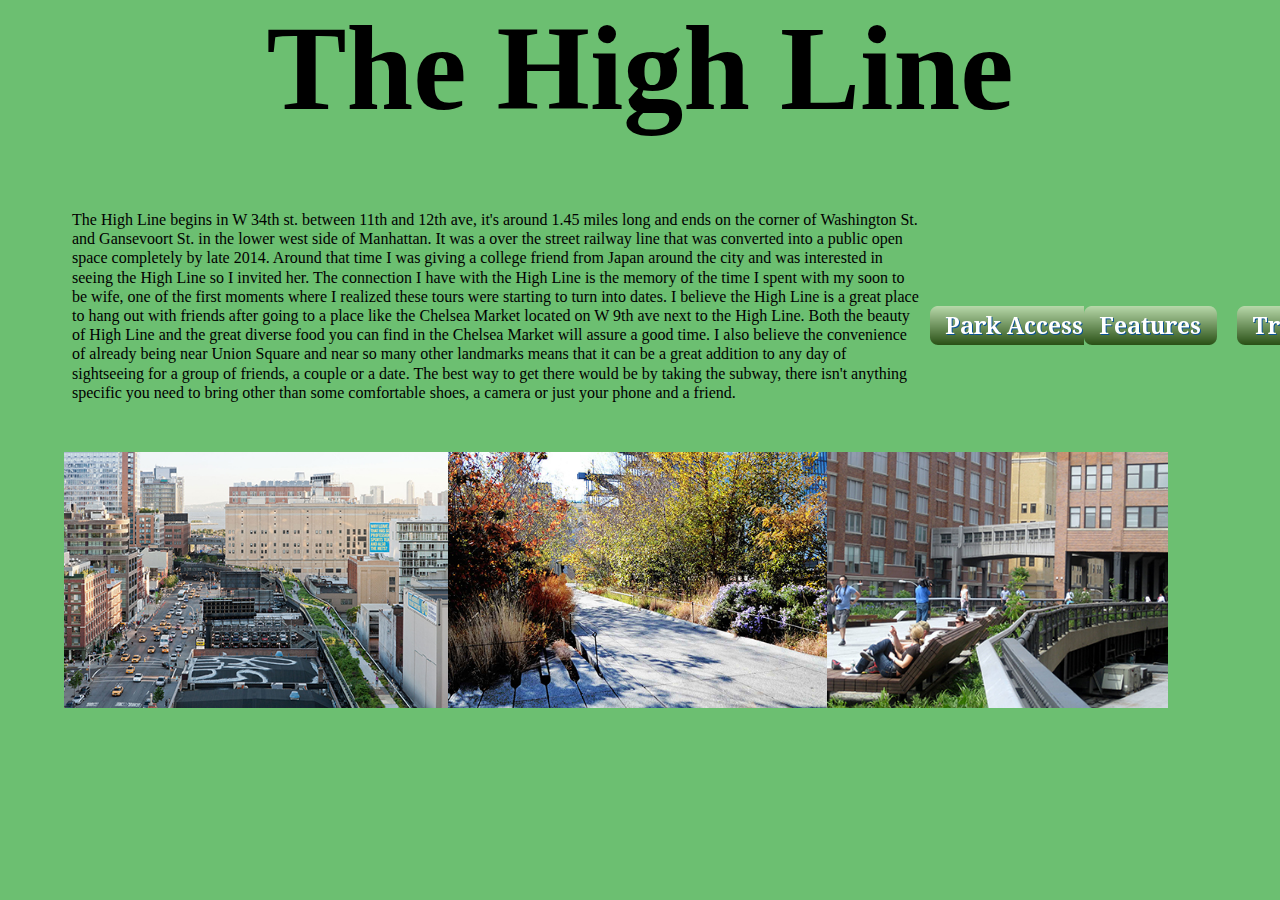
<file: Assignment 10 Typographic Hierarchy/index.html>
<!DOCTYPE html>
<html lang="en">

<head>
    <meta charset="UTF-8">
    <title>The High Line</title>
    <link rel="stylesheet" href="css/styles.css">
</head>

<body>
    <header class="header">
       <h2>The High Line</h2>
        <nav>
            
        </nav>
    </header>
    <article class="main">
        <div class="description">
            <p>The High Line begins in W 34th st. between 11th and 12th ave, it's around 1.45 miles long and ends on the corner of Washington St. and Gansevoort St. in the lower west side of Manhattan. It was a over the street railway line that was converted into a public open space completely by late 2014. Around that time I was giving a college friend from Japan around the city and was interested in seeing the High Line so I invited her. The connection I have with the High Line is the memory of the time I spent with my soon to be wife, one of the first moments where I realized these tours were starting to turn into dates. I believe the High Line is a great place to hang out with friends after going to a place like the Chelsea Market located on W 9th ave next to the High Line. Both the beauty of High Line and the great diverse food you can find in the Chelsea Market will assure a good time. I also believe the convenience of already being near Union Square and near so many other landmarks means that it can be a great addition to any day of sightseeing for a group of friends, a couple or a date. The best way to get there would be by taking the subway, there isn't anything specific you need to bring other than some comfortable shoes, a camera or just your phone and a friend.</p>
        </div>
        <div class="access">
            <a href="https://www.thehighline.org/visit/#/access">
                <img src="./images/buttons/button_park-access.png" alt="Park Access Button">
            </a>
        </div>
        <div class="features">
            <a href="https://www.thehighline.org/visit/#/features">
                <img src="./images/buttons/button_features.png" alt="Features Button"></a>
        </div>
        <div class="transit">
            <a href="https://www.thehighline.org/visit/#/tansportation">
                <img src="./images/buttons/button_transit.png" alt="Transit Button"></a>
        </div>
        <div class="gallery"><img src="./images/Highline%201.jpg" alt=""><img src="./images/Highline%202.jpg" alt=""><img src="./images/Highline%203.jpg" alt=""></div>
    </article>
    <footer>

    </footer>
</body>

</html>
</file>
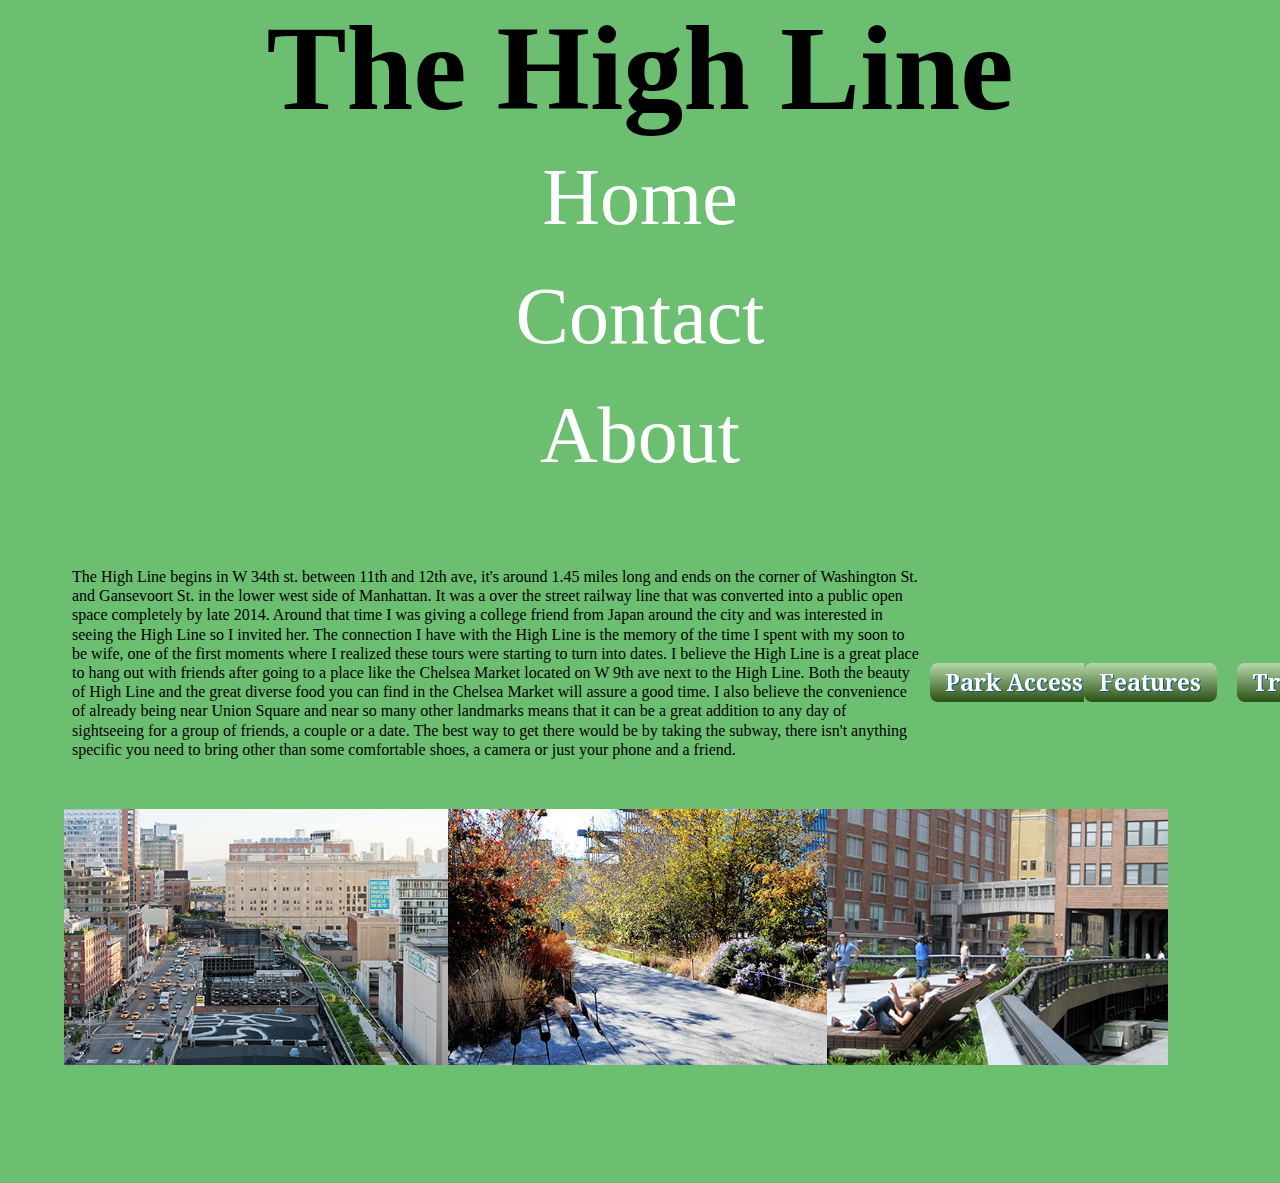
<file: Assignment 11 Project Page Draft/index.html>
<!DOCTYPE html>
<html lang="en">

<head>
    <meta charset="UTF-8">
    <title>The High Line</title>
    <link rel="stylesheet" href="css/styles.css">
</head>

<body>
    <header class="header">
       <h2>The High Line</h2>
        <nav>
            <ul>
  <li><a href="test.asp">Home</a></li>
  <li><a href="test.asp">Contact</a></li>
  <li><a href="test.asp">About</a></li>
</ul>
        </nav>
    </header>
    <article class="main">
        <div class="description">
            <p>The High Line begins in W 34th st. between 11th and 12th ave, it's around 1.45 miles long and ends on the corner of Washington St. and Gansevoort St. in the lower west side of Manhattan. It was a over the street railway line that was converted into a public open space completely by late 2014. Around that time I was giving a college friend from Japan around the city and was interested in seeing the High Line so I invited her. The connection I have with the High Line is the memory of the time I spent with my soon to be wife, one of the first moments where I realized these tours were starting to turn into dates. I believe the High Line is a great place to hang out with friends after going to a place like the Chelsea Market located on W 9th ave next to the High Line. Both the beauty of High Line and the great diverse food you can find in the Chelsea Market will assure a good time. I also believe the convenience of already being near Union Square and near so many other landmarks means that it can be a great addition to any day of sightseeing for a group of friends, a couple or a date. The best way to get there would be by taking the subway, there isn't anything specific you need to bring other than some comfortable shoes, a camera or just your phone and a friend.</p>
        </div>
        <div class="access">
            <a href="https://www.thehighline.org/visit/#/access">
                <img src="./images/buttons/button_park-access.png" alt="Park Access Button">
            </a>
        </div>
        <div class="features">
            <a href="https://www.thehighline.org/visit/#/features">
                <img src="./images/buttons/button_features.png" alt="Features Button"></a>
        </div>
        <div class="transit">
            <a href="https://www.thehighline.org/visit/#/tansportation">
                <img src="./images/buttons/button_transit.png" alt="Transit Button"></a>
        </div>
        <div class="gallery"><img src="./images/Highline%201.jpg" alt=""><img src="./images/Highline%202.jpg" alt=""><img src="./images/Highline%203.jpg" alt=""></div>
    </article>
    <footer>

    </footer>
</body>

</html>
</file>
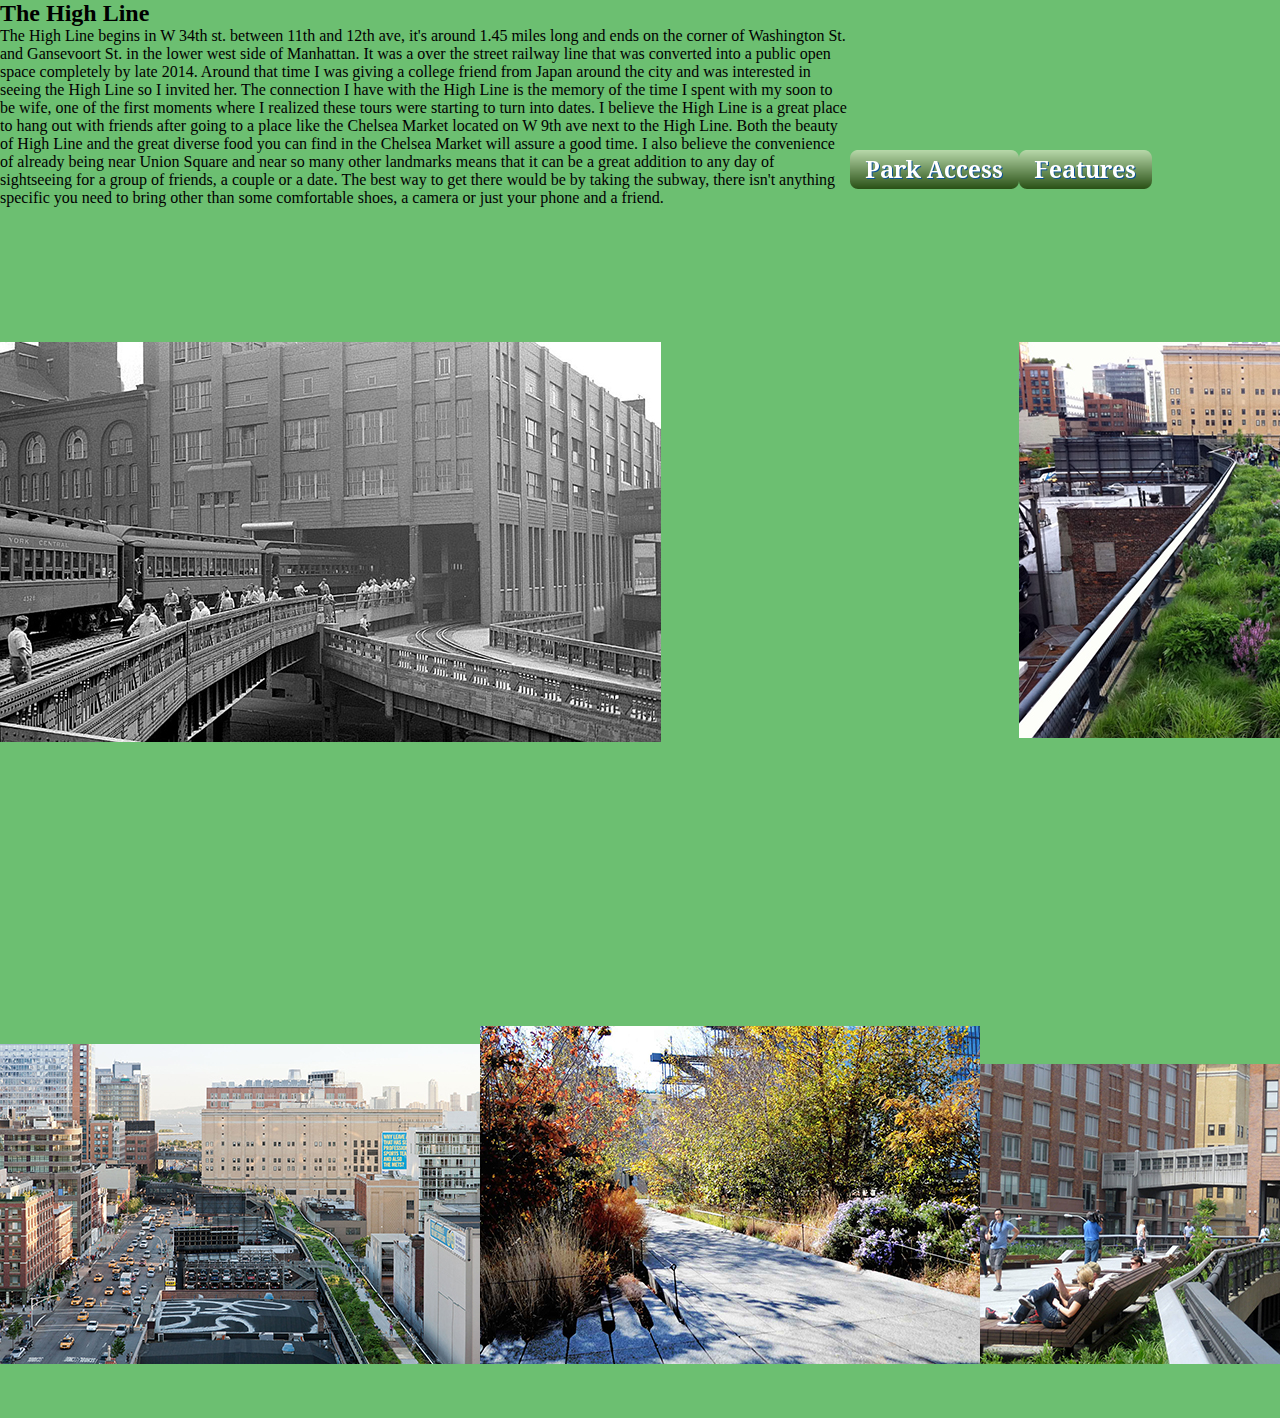
<file: Assignment 9 Project Layout Second Step/index.html>
<!DOCTYPE html>
<html lang="en">

<head>
    <meta charset="UTF-8">
    <title>The High Line</title>
    <link rel="stylesheet" href="css/styles.css">
</head>

<body>
    <header class="header">
        <nav>
            
        </nav>
    </header>
    <article class="main">
        <div class="description">
            <h2>The High Line</h2>
            <p>The High Line begins in W 34th st. between 11th and 12th ave, it's around 1.45 miles long and ends on the corner of Washington St. and Gansevoort St. in the lower west side of Manhattan. It was a over the street railway line that was converted into a public open space completely by late 2014. Around that time I was giving a college friend from Japan around the city and was interested in seeing the High Line so I invited her. The connection I have with the High Line is the memory of the time I spent with my soon to be wife, one of the first moments where I realized these tours were starting to turn into dates. I believe the High Line is a great place to hang out with friends after going to a place like the Chelsea Market located on W 9th ave next to the High Line. Both the beauty of High Line and the great diverse food you can find in the Chelsea Market will assure a good time. I also believe the convenience of already being near Union Square and near so many other landmarks means that it can be a great addition to any day of sightseeing for a group of friends, a couple or a date. The best way to get there would be by taking the subway, there isn't anything specific you need to bring other than some comfortable shoes, a camera or just your phone and a friend.</p>
        </div>
        <div class="access">
            <a href="https://www.thehighline.org/visit/#/access">
                <img src="./images/buttons/button_park-access.png" alt="Park Access Button">
            </a>
        </div>
        <div class="features">
            <a href="https://www.thehighline.org/visit/#/features">
                <img src="./images/buttons/button_features.png" alt="Features Button"></a>
        </div>
        <div class="transit">
            <a href="https://www.thehighline.org/visit/#/tansportation">
                <img src="./images/buttons/button_transit.png" alt="Transit Button"></a>
        </div>
        <div class="pastimage">
            <img src="./images/highlinepast.jpg" alt="">
        </div>
        <div class="presentimage">
            <img src="./images/highlinepresent.jpg" alt="">
        </div>
        <div class="gallery"><img src="./images/Highline%201.jpg" alt=""><img src="./images/Highline%202.jpg" alt=""><img src="./images/Highline%203.jpg" alt=""></div>
    </article>
    <footer>

    </footer>
</body>

</html>
</file>
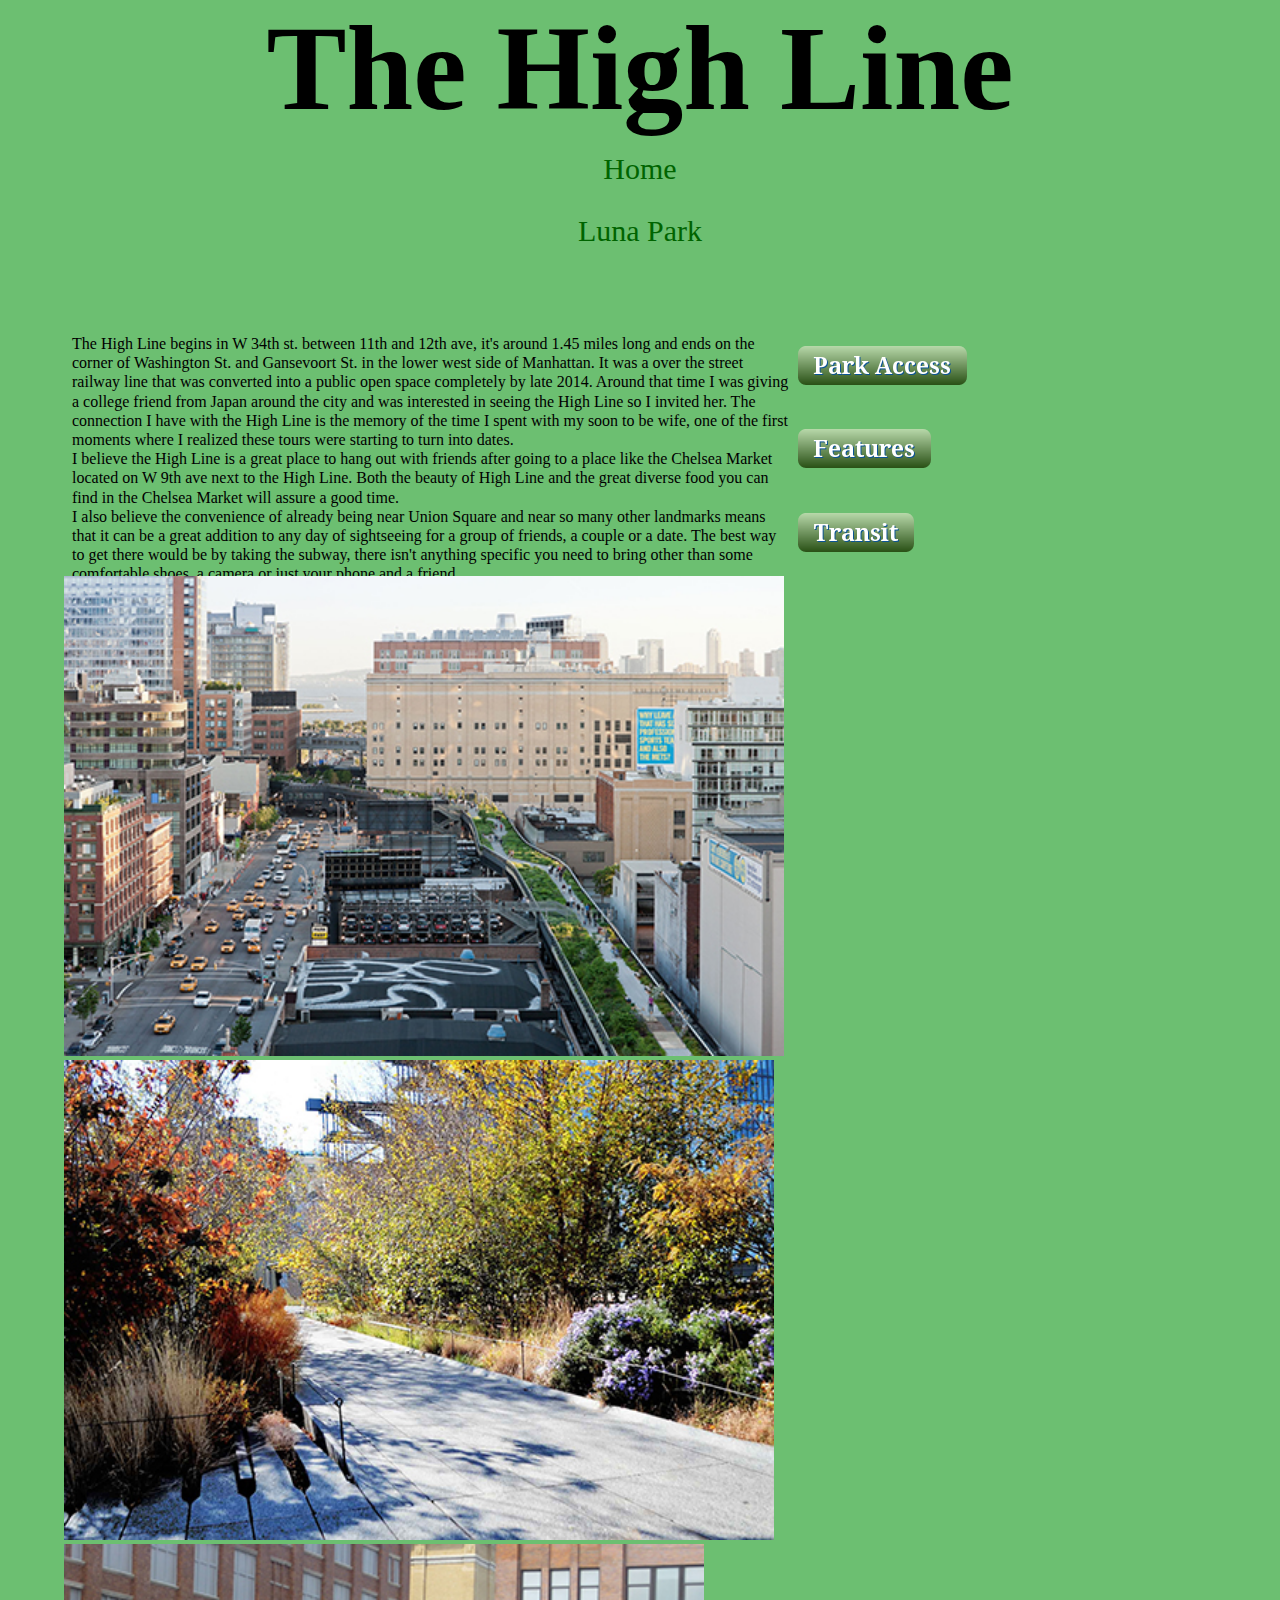
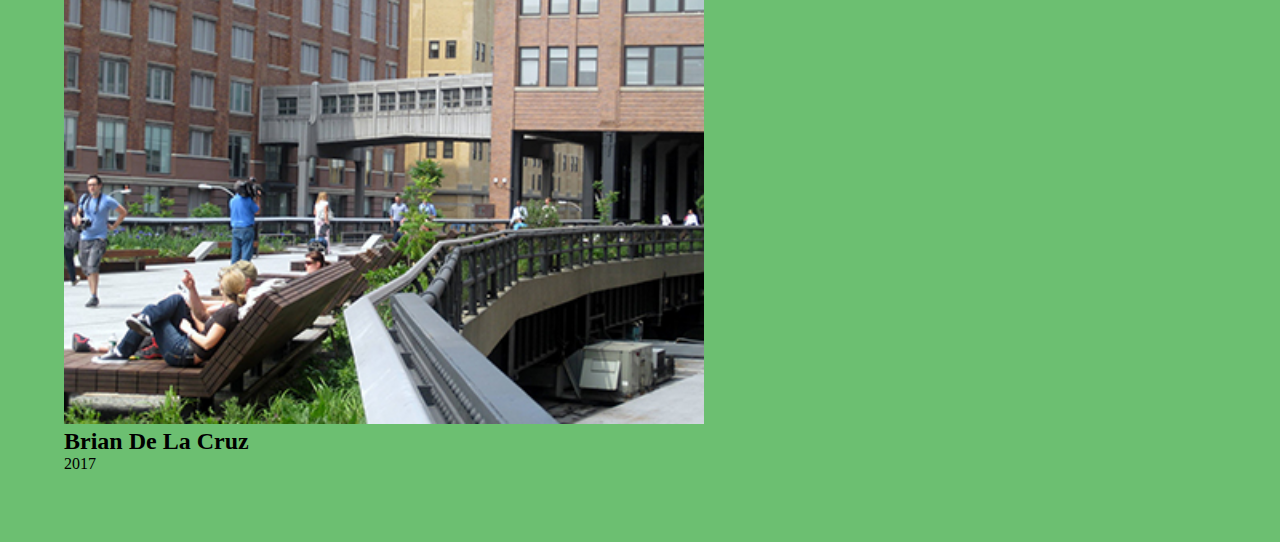
<file: midterm/highline.html>
<!DOCTYPE html>
<html lang="en">

<head>
    <meta charset="UTF-8">
    <title>Places of Interest in NYC: The High Line</title>
    <link rel="stylesheet" href="css/styles.css">
</head>

<body>
    <header class="header">
       <h2>The High Line</h2>
        <nav class="nav">
            <ul>
  <li><a href="index.html">Home</a></li>
  <li><a href="lunapark.html">Luna Park</a></li>
</ul>
        </nav>
    </header>
    <article class="main">
        <div class="description">
            <p>The High Line begins in W 34th st. between 11th and 12th ave, it's around 1.45 miles long and ends on the corner of Washington St. and Gansevoort St. in the lower west side of Manhattan. It was a over the street railway line that was converted into a public open space completely by late 2014. Around that time I was giving a college friend from Japan around the city and was interested in seeing the High Line so I invited her. The connection I have with the High Line is the memory of the time I spent with my soon to be wife, one of the first moments where I realized these tours were starting to turn into dates.</p> <p>I believe the High Line is a great place to hang out with friends after going to a place like the Chelsea Market located on W 9th ave next to the High Line. Both the beauty of High Line and the great diverse food you can find in the Chelsea Market will assure a good time.</p> <p>I also believe the convenience of already being near Union Square and near so many other landmarks means that it can be a great addition to any day of sightseeing for a group of friends, a couple or a date. The best way to get there would be by taking the subway, there isn't anything specific you need to bring other than some comfortable shoes, a camera or just your phone and a friend.</p>
        </div>
       <div class="links">
            <div class="access">
                <a href="https://www.thehighline.org/visit/#/access">
                    <img src="./images/buttons/button_park-access.png" alt="Park Access Button">
                </a>
            </div>
            <div class="features">
                <a href="https://www.thehighline.org/visit/#/features">
                    <img src="./images/buttons/button_features.png" alt="Features Button"></a>
            </div>
            <div class="transit">
                <a href="https://www.thehighline.org/visit/#/tansportation">
                    <img src="./images/buttons/button_transit.png" alt="Transit Button"></a>
            </div>
            
        </div>
        <div class="gallery"><img src="./images/Highline%201.jpg" alt=""><img src="./images/Highline%202.jpg" alt=""><img src="./images/Highline%203.jpg" alt=""></div>
            <footer>
        <h2>Brian De La Cruz </h2><p>2017</p>
    </footer>
    </article>
</body>

</html>
</file>
<file: Assignment 10 Typographic Hierarchy/css/styles.css>
* {
    margin: 0;
    background-color: #6cbf71;
    }

@supports (grid-area: auto) {
    .main {
        display: grid;
        grid-template-columns: 1fr repeat(3, 12vw);
        grid-template-rows: 250px 1fr 50px;
        margin: 5%;
        grid-template-areas:
            "desc acc features trans" 
            "gallery gallery gallery gallery"
            "footer footer footer footer";
    }
    .header {
        text-align: center;
        font-size: 5em
    }
    .description {
        grid-area: desc;
        min-width: 850px;
        text-align: left;
        font-family: "Palatino Linotype", "Book Antiqua", Palatino, serif;
        line-height: 1.2em;
        padding: .5em;
    }
    .access {
        grid-area: acc;
        align-self:center;  
    }
    .features {
        grid-area: features;
        align-self: center;        
    }
    .transit {
        grid-area: trans;
        align-self: center;
    }
    .gallery {
        grid-area: gallery;
    }
    .gallery img{
        height: 20vw;
    }
    .footer {
        grid-area: footer;
    }
</file>
<file: Assignment 11 Project Page Draft/css/styles.css>
* {
    margin: 0;
    background-color: #6cbf71;
    }

@supports (grid-area: auto) {
    .main {
        display: grid;
        grid-template-columns: 1fr repeat(3, 12vw);
        grid-template-rows: 250px 1fr 50px;
        margin: 5%;
        grid-template-areas:
            "desc acc features trans" 
            "gallery gallery gallery gallery"
            "footer footer footer footer";
    }
    .header {
        text-align: center;
        font-size: 5em
    }
    .description {
        grid-area: desc;
        min-width: 850px;
        text-align: left;
        font-family: "Palatino Linotype", "Book Antiqua", Palatino, serif;
        line-height: 1.2em;
        padding: .5em;
    }
    .access {
        grid-area: acc;
        align-self:center;  
    }
    .features {
        grid-area: features;
        align-self: center;        
    }
    .transit {
        grid-area: trans;
        align-self: center;
    }
    .gallery {
        grid-area: gallery;
    }
    .gallery img{
        height: 20vw;
    }
    .footer {
        grid-area: footer;
    }
    
    ul {
    list-style-type: none;
    margin: 0;
    padding: 0;
    overflow: hidden;
    background-color: #333;
}

li {
    float: center;
}

li a {
    display: block;
    color: white;
    text-align: center;
    padding: 14px 16px;
    text-decoration: none;
}

/* Change the link color to #111 (black) on hover */
li a:hover {
    background-color: #111;
}
</file>
<file: Assignment 9 Project Layout Second Step/css/styles.css>
* {
    margin: 0;
    background-color: #6cbf71;

}

@supports (grid-area: auto) {
    .main {
        display: grid;
        grid-template-columns: 1fr 3fr;
        grid-template-rows: repeat(4, 1fr) 50px;
        margin: 0 auto;
        grid-template-areas:
            "desc acc features trans" 
            "past past present present" 
            "past past present present"
            "gallery gallery gallery gallery"
            "footer footer footer footer";
    }
    .header {
       

    }
    .description {
        grid-area: desc;
        min-width: 850px;
        text-align: left;
    }
    .access {
        grid-area: acc;
        align-self: center;
        
    }
    .features {
        grid-area: features;
        align-self: center;

    }
    .transit {
        grid-area: trans;
        align-self: center;
    }
    .pastimage {
        grid-area: past;

    }
    .presentimage {
        grid-area: present;
    }
    .gallery {
        grid-area: gallery;  
    }
.footer {
    grid-area: footer;
    }
    
    img,video{
        width: auto;
        height: auto;
    }
</file>
<file: midterm/css/styles.css>
* {
    margin: 0;
    background-color: #6cbf71;
    }

@supports (grid-area: auto) {
    .main {
        display: grid;
        grid-template-columns: 1fr 418px;
        grid-template-rows: 250px 1fr 50px;
        margin: 5%;
        grid-template-areas:
            "desc links" 
            "gallery gallery";
        max-width: 100%;
    }
    .header {
        text-align: center;
        font-size: 5em;
    }
    .nav {
        font-size: 30px;
    }
    .description {
        grid-area: desc;
        text-align: left;
        font-family: Garamond, Baskerville, "Baskerville Old Face", "Hoefler Text", "Times New Roman", serif;
        line-height: 1.2em;
        padding: .5em;
    }
    .description img{
        width: auto;
        height: 25%;
    }
    .links {
        grid-area: links;
        display: grid;
        grid-template-areas: 1fr 1fr 1fr;
    }
    .access {
        align-self: center;  
    }
    .features {
        align-self: center;        
    }
    .transit {
        align-self: center;
    }
    .gallery {
        grid-area: gallery;
    }
    .gallery img{
        height: 480px;
    }
    .footer {
        margin: 5%;
    }
    
    ul {
    list-style-type: none;
    margin: 0;
    padding: 0;
    overflow: hidden;
    background-color: #333;
}

li {
    float: center;
}

li a {
    display: block;
    color: darkgreen;
    text-align: center;
    padding: 14px 16px;
    text-decoration: none;
}

li a:hover {
    background-color: #111;
}
</file>
